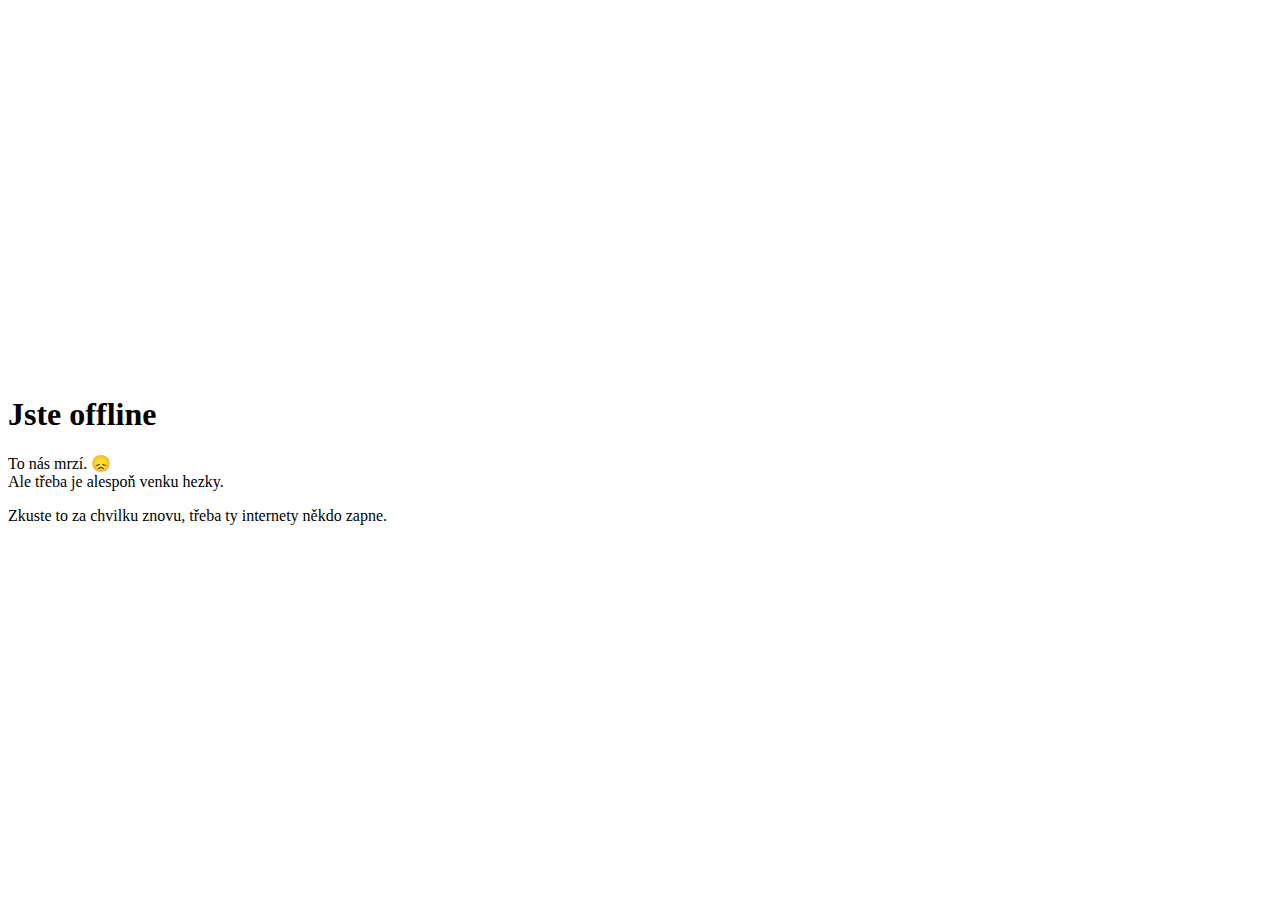
<file: offline.html>
<!DOCTYPE html>
<!--[if IE 8]> <html class="no-js lt-ie9" lang="cs"> <![endif]-->
<!--[if gt IE 8]><!--> <html class="no-js" lang="cs"> <!--<![endif]-->
<head>
    <meta charset="UTF-8" />
    <title>Safra, jste offline</title>
    <meta name="viewport" content="width=device-width, initial-scale=1" />
    <meta name="description" content="" />

    <link rel="apple-touch-icon" sizes="180x180" href="/favicon/apple-touch-icon.png">
    <link rel="icon" type="image/png" href="/favicon/favicon-32x32.png" sizes="32x32">
    <link rel="icon" type="image/png" href="/favicon/favicon-16x16.png" sizes="16x16">
    <link rel="manifest" href="/favicon/manifest.json">
    <link rel="mask-icon" href="/favicon/safari-pinned-tab.svg" color="#1e3307">
    <link rel="shortcut icon" href="/favicon.ico">
    <meta name="msapplication-config" content="/favicon/browserconfig.xml">
    <meta name="theme-color" content="#1e3307">
    <meta name="application-name" content="Vzhůru dolů">
    <link rel="alternate" type="application/rss+xml" title="Vzhůru dolů" href="/rss" />
</head>
<body id="body">
<div class="container">
    <style media="screen">
        html {
            height: 100vh;
        }

        body {
            height: 100vh;
            display: flex;
            align-items: center;
        }

        .content-container {
            max-width: 30em;
            margin: 0 auto;
        }

    </style>
    <div class="content-container">
        <div class="content ta-c pt-3" role="main">
            <h1>
                Jste offline
            </h1>
            <p>
                To nás mrzí. 😞<br>
                Ale třeba je alespoň venku hezky.
            </p>
            <p>
                Zkuste to za chvilku znovu, třeba ty internety někdo zapne.
            </p>
        </div>
    </div>
</div>
</body>
</html>
</file>
